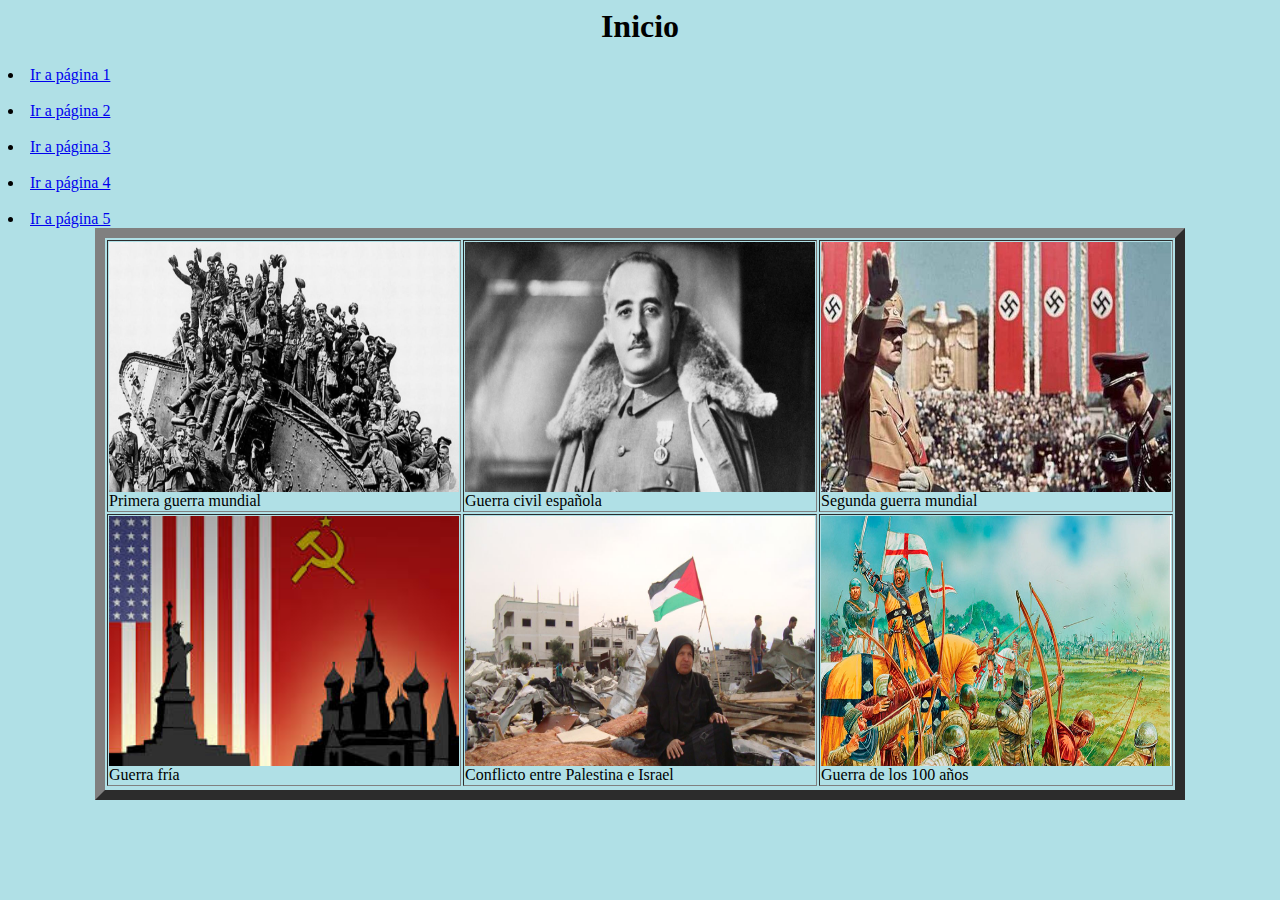
<file: index.html>
<!D0CTYPE html>

<html>


<head>
<title>Inicio</title>
<link rel="stylesheet" href='css/estilos.css' type= 'text/css'>
<!--Este sirve para que haya una imagen en la pestaña-->
<link rel='icon' type= 'image/png' href= 'figuras/logo.png'>
<meta charset='utf-8'>
</head>


<body>
<h1>

<h1 style='text-align:center'> Inicio </h1> 

<style> 
img{ display: block;
height: 250px;
width: 350px;
}
</style>

<li><a href='html/pagina1.html' >Ir a página 1 </a> </li>

<br>

<li><a href='html/pagina2.html' >Ir a página 2 </a> </li>

<br>

<li> <a href='html/pagina3.html' >Ir a página 3 </a> </li>

<br>

<li><a href='html/pagina4.html' >Ir a página 4 </a> </li>

<br>

<li><a href='html/pagina5.html' >Ir a página 5 </a></li>

<table border='10' class='center'> 
       <tr>

           <td><img src='figuras/ww1.jpg'><figcaption> Primera guerra mundial </figcaption> </td> 
           <td><img src='figuras/franco.jpeg'> <figcaption> Guerra civil española </figcaption> </td> 
           <td><img src='figuras/hitler.jpg'> <figcaption> Segunda guerra mundial </figcaption> </td> 
       </tr>

        <tr>

           <td><img src='figuras/frio.jpeg'> <figcaption> Guerra fría </figcaption>  </td>
           <td><img src='figuras/palestina.jpg'> <figcaption> Conflicto entre Palestina e Israel </figcaption> </td>
           <td><img src='figuras/guerra.jpg'> <figcaption> Guerra de los 100 años </figcaption> </td>

       <tr>



</table>

</ul>
</body>


</html>
</file>
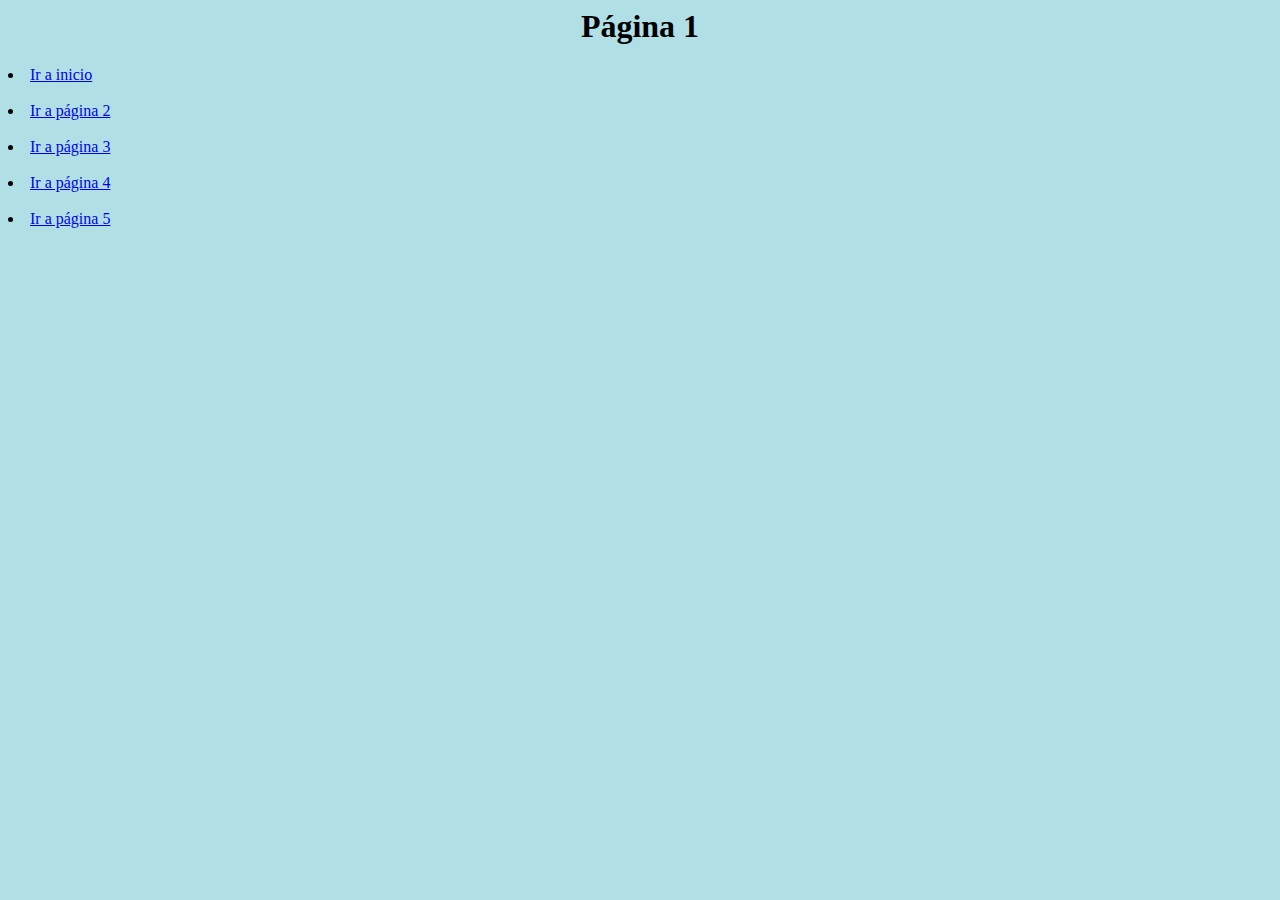
<file: html/pagina1.html>
<!D0CTYPE html>

<html>


<head>
<title>Página 1</title>
<link rel="stylesheet" href='../css/estilos.css' type= 'text/css'>
<!--Este sirve para que haya una imagen en la pestaña-->
<link rel='icon' type= 'image/png' href= 'figuras/logo.png'>
<meta charset='utf-8'>
</head>


<body>


<h1 style='text-align:center'> Página 1 </h1> 



<li><a href='../index.html' >Ir a inicio </a> </li>

<br>

<li><a href='pagina2.html' >Ir a página 2 </a> </li>

<br>

<li> <a href='pagina3.html' >Ir a página 3 </a> </li>

<br>

<li><a href='pagina4.html' >Ir a página 4 </a> </li>

<br>

<li><a href='pagina5.html' >Ir a página 5 </a></li>


</ul>
</body>


</html>
</file>
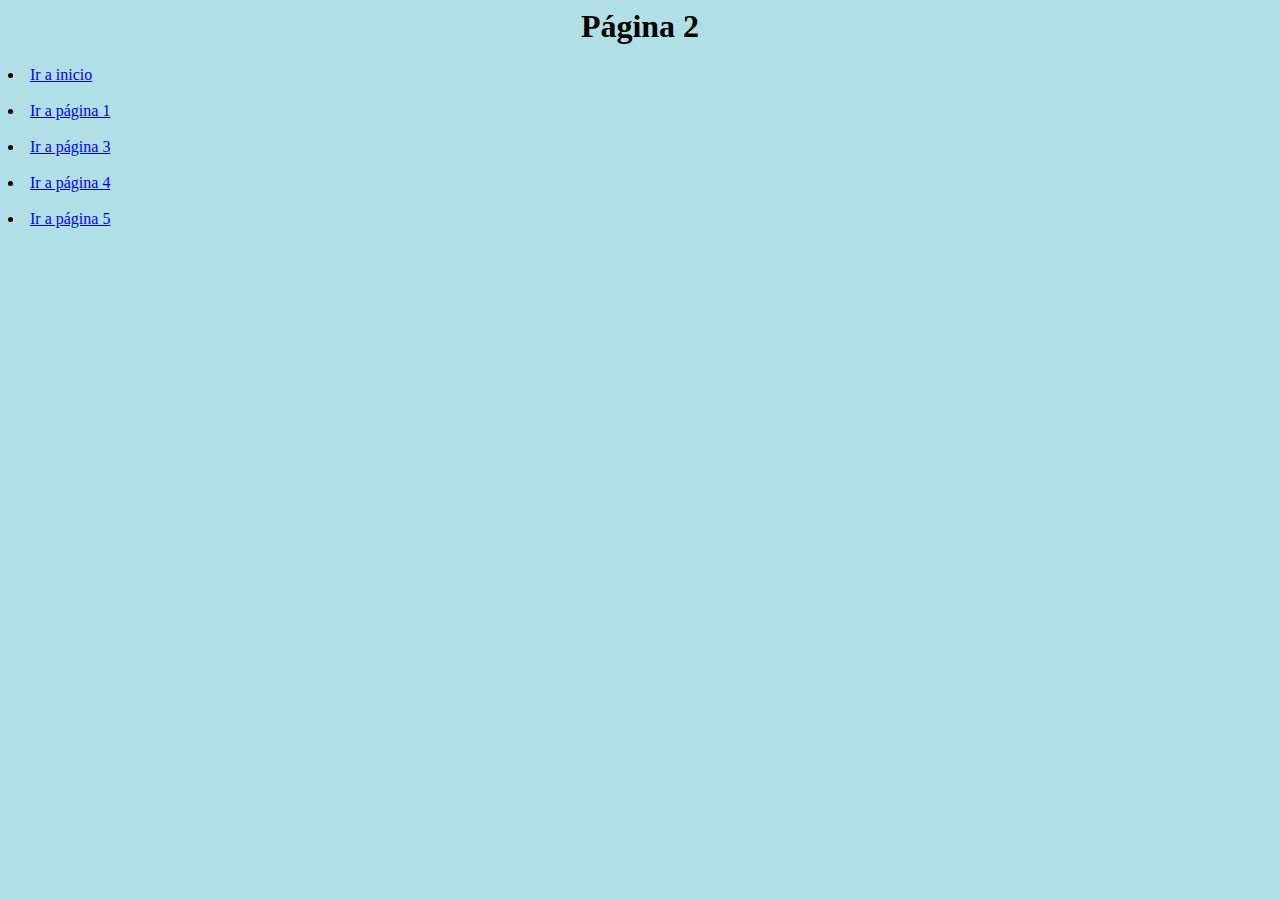
<file: html/pagina2.html>
<!D0CTYPE html>

<html>


<head>
<title>Página 2</title>
<link rel="stylesheet" href='../css/estilos.css' type= 'text/css'>
<!--Este sirve para que haya una imagen en la pestaña-->
<link rel='icon' type= 'image/png' href= 'figuras/logo.png'>
<meta charset='utf-8'>
</head>


<body>
<h1>

<h1 style='text-align:center'> Página 2 </h1> 



<li><a href='../index.html' >Ir a inicio </a> </li>

<br>

<li><a href='pagina1.html' >Ir a página 1 </a> </li>

<br>

<li> <a href='pagina3.html' >Ir a página 3 </a> </li>

<br>

<li><a href='pagina4.html' >Ir a página 4 </a> </li>

<br>

<li><a href='pagina5.html' >Ir a página 5 </a></li>


</ul>
</body>


</html>
</file>
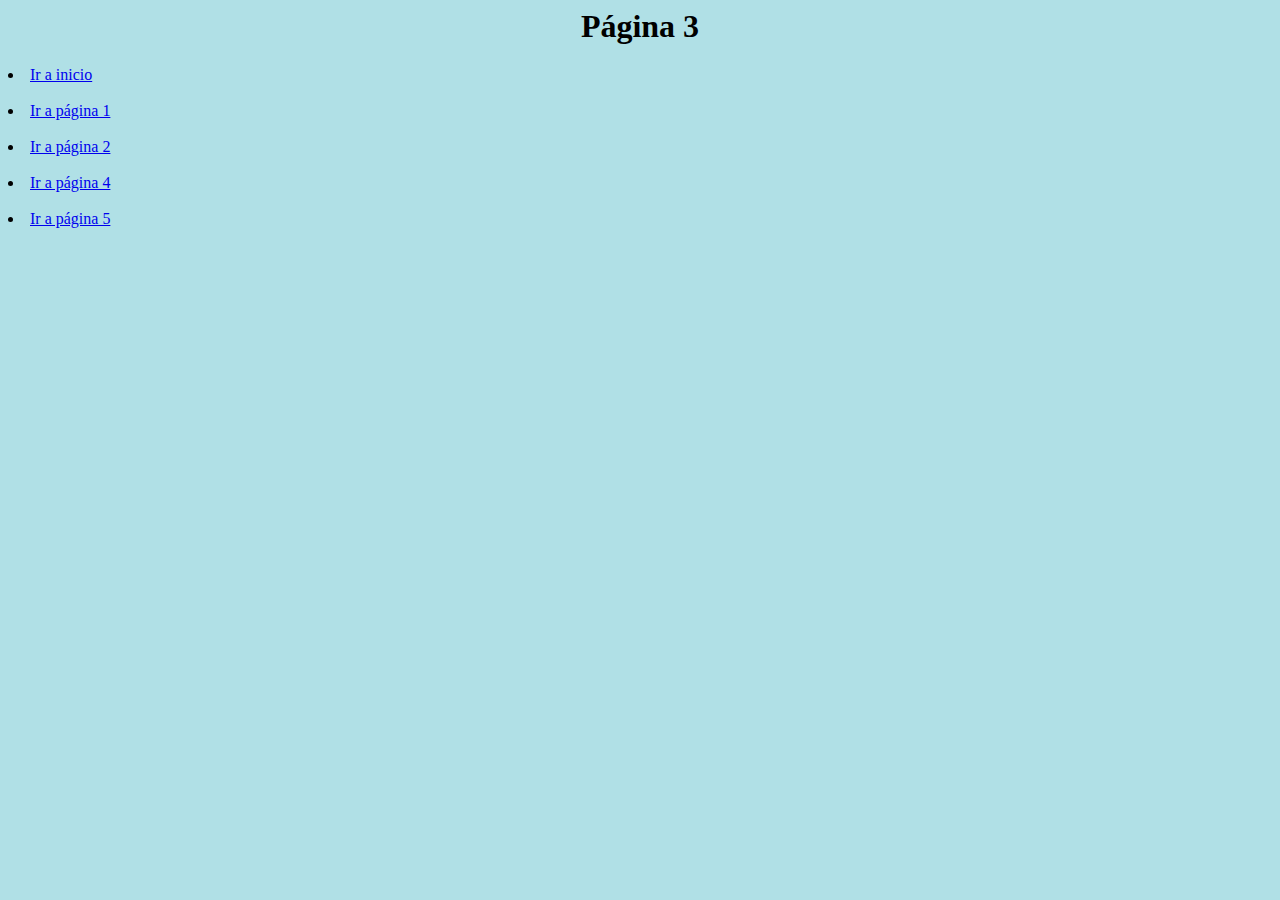
<file: html/pagina3.html>
<!D0CTYPE html>

<html>


<head>
<title>Página 3</title>
<link rel="stylesheet" href='../css/estilos.css' type= 'text/css'>
<!--Este sirve para que haya una imagen en la pestaña-->
<link rel='icon' type= 'image/png' href= 'figuras/logo.png'>
<meta charset='utf-8'>
</head>

<body>
<h1>

<h1 style='text-align:center'> Página 3 </h1> 



<li><a href='../index.html' >Ir a inicio </a> </li>

<br>

<li><a href='pagina1.html' >Ir a página 1 </a> </li>

<br>

<li> <a href='pagina2.html' >Ir a página 2 </a> </li>

<br>

<li><a href='pagina4.html' >Ir a página 4 </a> </li>

<br>

<li><a href='pagina5.html' >Ir a página 5 </a></li>


</ul>
</body>


</html>
</file>
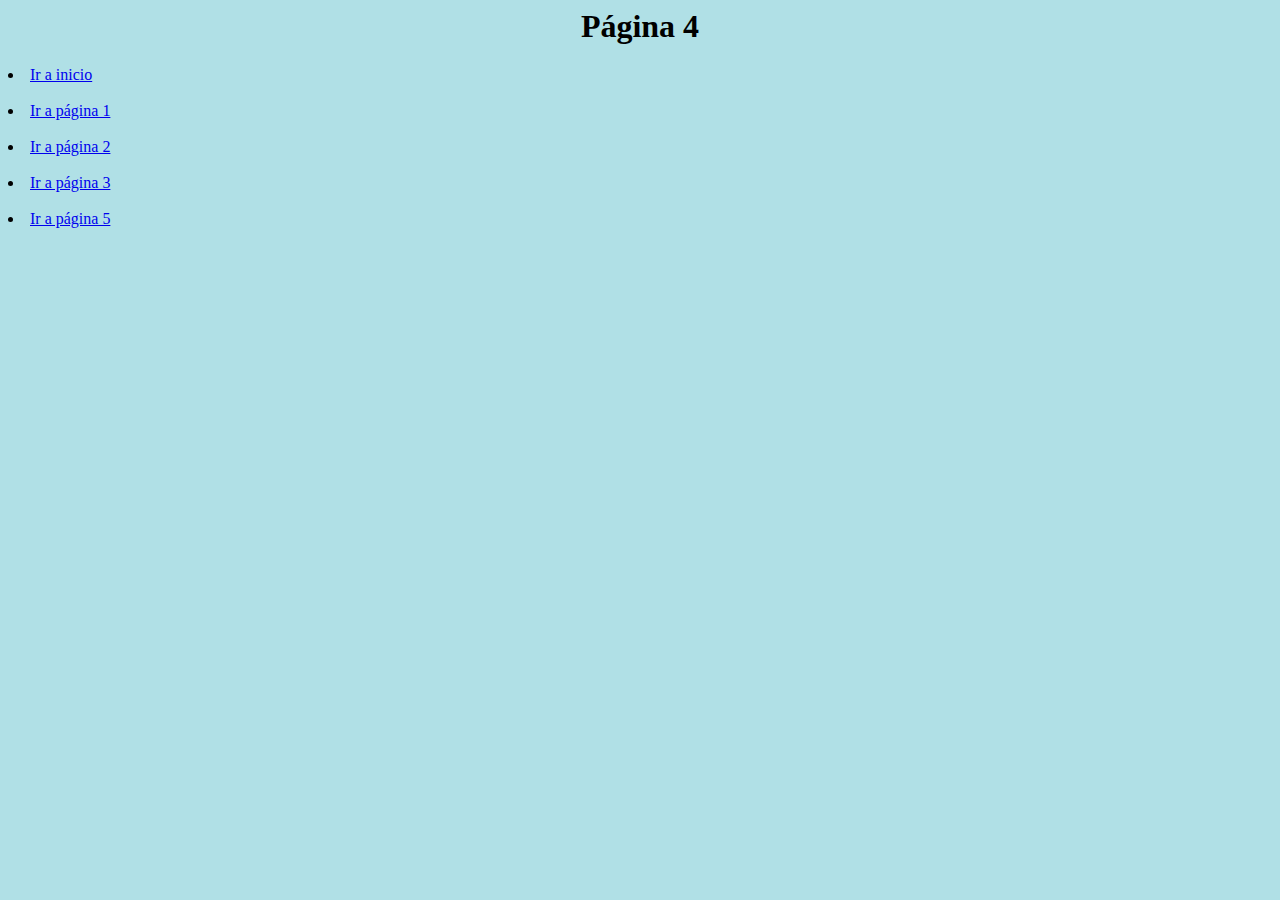
<file: html/pagina4.html>
<!D0CTYPE html>

<html>


<head>
<title>Página 4</title>
<link rel="stylesheet" href='../css/estilos.css' type= 'text/css'>
<!--Este sirve para que haya una imagen en la pestaña-->
<link rel='icon' type= 'image/png' href= 'figuras/logo.png'>
<meta charset='utf-8'>
</head>


<body>
<h1>

<h1 style='text-align:center'> Página 4 </h1> 



<li><a href='../index.html' >Ir a inicio </a> </li>

<br>

<li><a href='pagina1.html' >Ir a página 1 </a> </li>

<br>

<li> <a href='pagina2.html' >Ir a página 2 </a> </li>

<br>

<li><a href='pagina3.html' >Ir a página 3 </a> </li>

<br>

<li><a href='pagina5.html' >Ir a página 5 </a></li>


</ul>
</body>


</html>
</file>
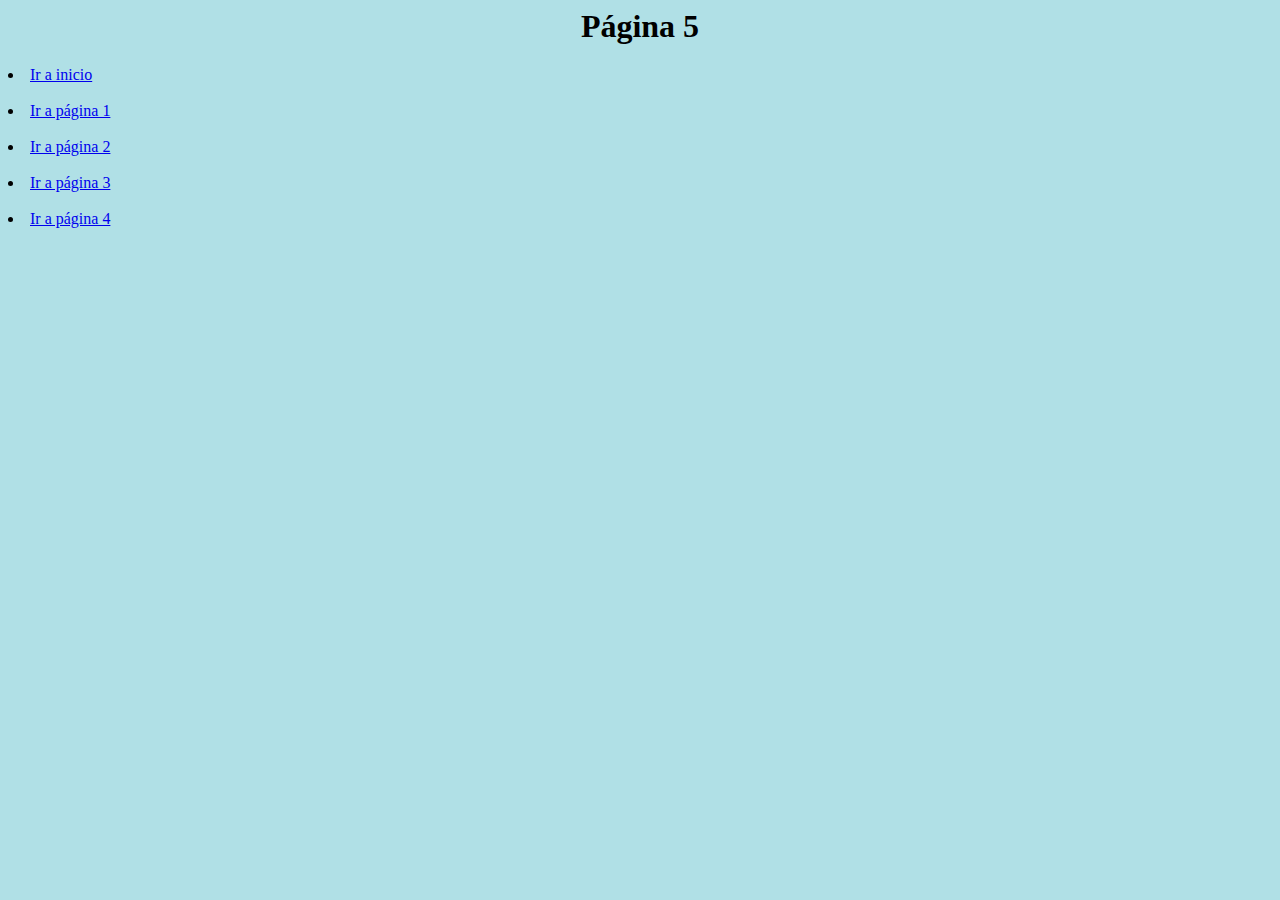
<file: html/pagina5.html>
<!D0CTYPE html>

<html>


<head>
<title>Página 5</title>
<link rel="stylesheet" href='../css/estilos.css' type= 'text/css'>
<!--Este sirve para que haya una imagen en la pestaña-->
<link rel='icon' type= 'image/png' href= 'figuras/logo.png'>
<meta charset='utf-8'>
</head>

<body>
<h1>

<h1 style='text-align:center'> Página 5 </h1> 



<li><a href='../index.html' >Ir a inicio </a> </li>

<br>

<li><a href='pagina1.html' >Ir a página 1 </a> </li>

<br>

<li> <a href='pagina2.html' >Ir a página 2 </a> </li>

<br>

<li><a href='pagina3.html' >Ir a página 3 </a> </li>

<br>

<li><a href='pagina4.html' >Ir a página 4 </a></li>


</ul>
</body>


</html>
</file>
<file: css/estilos.css>
body {
background-color: powderblue;
}

p {
 color: blue;
}

.center{

        margin-left: auto;

        margin-right: auto;

}
img{ Display: block;
      Height: 250px;
      Widht: 350px;

figcaption {text-align:center;}
</file>
